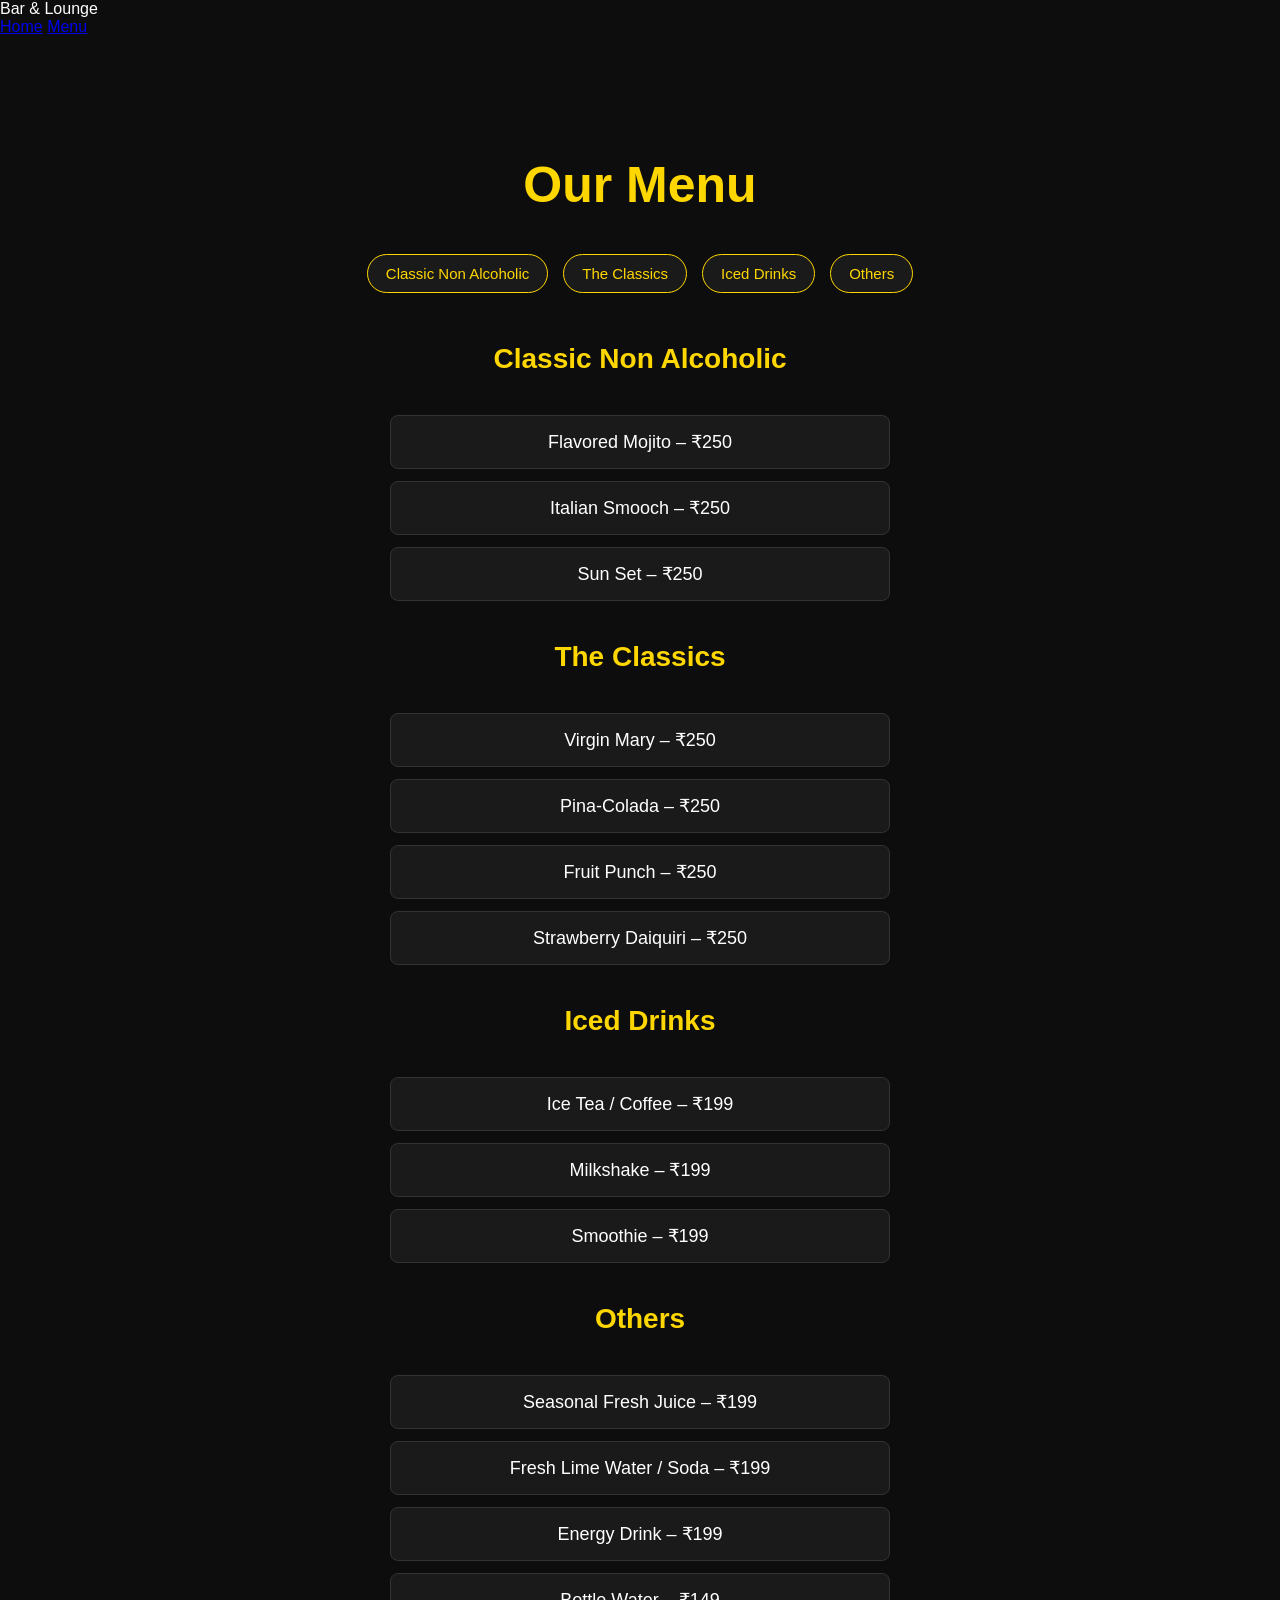
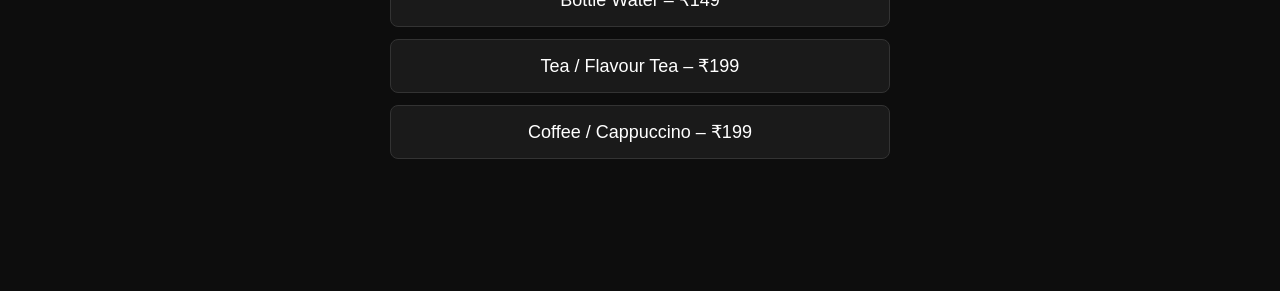
<file: menu.html>
<!DOCTYPE html>
<html>
<head>
    <title>Menu - Bar & Lounge</title>
    <link rel="stylesheet" href="style.css">
</head>

<body>

<nav class="navbar">
    <div class="logo">Bar & Lounge</div>
    <div class="nav-links">
        <a href="index.html">Home</a>
        <a href="menu.html">Menu</a>
    </div>
</nav>

<section class="menu-page">

<h1>Our Menu</h1>
<div class="menu-nav">
    <a href="#classic">Classic Non Alcoholic</a>
    <a href="#classics">The Classics</a>
    <a href="#iced">Iced Drinks</a>
    <a href="#others">Others</a>
</div>

<h2>Classic Non Alcoholic</h2>
<div class="menu-item">Flavored Mojito – ₹250</div>
<div class="menu-item">Italian Smooch – ₹250</div>
<div class="menu-item">Sun Set – ₹250</div>

<h2>The Classics</h2>
<div class="menu-item">Virgin Mary – ₹250</div>
<div class="menu-item">Pina-Colada – ₹250</div>
<div class="menu-item">Fruit Punch – ₹250</div>
<div class="menu-item">Strawberry Daiquiri – ₹250</div>

<h2>Iced Drinks</h2>
<div class="menu-item">Ice Tea / Coffee – ₹199</div>
<div class="menu-item">Milkshake – ₹199</div>
<div class="menu-item">Smoothie – ₹199</div>

<h2>Others</h2>
<div class="menu-item">Seasonal Fresh Juice – ₹199</div>
<div class="menu-item">Fresh Lime Water / Soda – ₹199</div>
<div class="menu-item">Energy Drink – ₹199</div>
<div class="menu-item">Bottle Water – ₹149</div>
<div class="menu-item">Tea / Flavour Tea – ₹199</div>
<div class="menu-item">Coffee / Cappuccino – ₹199</div>

</section>

</body>
</html>
</file>
<file: style.css>
/* RESET */
* {
    margin: 0;
    padding: 0;
    box-sizing: border-box;
    font-family: 'Segoe UI', sans-serif;
}

body {
    background-color: #0d0d0d;
    color: #ffffff;
}

/* HERO SECTION */
.hero{
    position:relative;
    height:100vh;
    overflow:hidden;
    display:flex;
    justify-content:center;
    align-items:center;
    text-align:center;
}

.hero::after{
    content:"";
    position:absolute;
    width:100%;
    height:100%;
    background:rgba(0,0,0,0.6);
    top:0;
    left:0;
}

.hero-content{
    position:relative;
    z-index:2;
}

.hero h1 {
    font-size: 60px;
    color: gold;
    letter-spacing: 2px;
}

.hero p {
    font-size: 22px;
    margin: 15px 0;
}

.btn {
    display: inline-block;
    padding: 12px 30px;
    background: gold;
    color: black;
    text-decoration: none;
    font-weight: bold;
    border-radius: 30px;
    transition: 0.3s;
}

.btn:hover {
    background: white;
}

/* SECTIONS */
section {
    padding: 80px 10%;
    text-align: center;
}

h2 {
    font-size: 36px;
    margin-bottom: 40px;
    color: gold;
}

/* ABOUT */
.about p {
    max-width: 700px;
    margin: auto;
    font-size: 18px;
    line-height: 1.6;
    color: #ccc;
}

/* DRINK GALLERY */
.drink-gallery {
    display: flex;
    justify-content: center;
    gap: 20px;
    flex-wrap: wrap;
}

.drink-gallery img {
    width: 300px;
    height: 350px;
    object-fit: cover;
    border-radius: 10px;
    transition: 0.3s;
}

.drink-gallery img:hover {
    transform: scale(1.05);
}

/* MAIN GALLERY */
.gallery-grid {
    display: grid;
    grid-template-columns: repeat(auto-fit, minmax(250px, 1fr));
    gap: 20px;
}

.gallery-grid img {
    width: 100%;
    height: 250px;
    object-fit: cover;
    border-radius: 10px;
    transition: 0.3s;
}

.gallery-grid img:hover {
    transform: scale(1.05);
}

/* CONTACT */
.contact p {
    margin: 10px 0;
    color: #ccc;
}
/* MENU PAGE */

.menu-page{
    padding:120px 10%;
    text-align:center;
}

.menu-page h1{
    font-size:50px;
    color:gold;
    margin-bottom:40px;
}

.menu-page h2{
    margin-top:40px;
    color:gold;
    font-size:28px;
}

.menu-item{
    background:#1a1a1a;
    padding:15px;
    margin:12px auto;
    max-width:500px;
    border-radius:8px;
    font-size:18px;
    border:1px solid #333;
    transition:0.3s;
}

.menu-item:hover{
    background:#262626;
    transform:scale(1.02);
}
/* MENU CATEGORY NAVIGATION */

.menu-nav{
    margin:30px 0 50px;
    display:flex;
    justify-content:center;
    flex-wrap:wrap;
    gap:15px;
}

.menu-nav a{
    padding:10px 18px;
    background:#1a1a1a;
    color:gold;
    text-decoration:none;
    border-radius:20px;
    border:1px solid gold;
    font-size:15px;
    transition:0.3s;
}

.menu-nav a:hover{
    background:gold;
    color:black;
}
/* GALLERY PAGE */

.gallery-page{
    padding:120px 10%;
    text-align:center;
}

.gallery-page h1{
    font-size:50px;
    color:gold;
    margin-bottom:40px;
}

.gallery-grid{
    display:grid;
    grid-template-columns:repeat(auto-fit, minmax(250px, 1fr));
    gap:20px;
}

.gallery-grid img{
    width:100%;
    height:250px;
    object-fit:cover;
    border-radius:10px;
    transition:0.3s;
}

.gallery-grid img:hover{
    transform:scale(1.05);
}
/* WHATSAPP BUTTON */

.whatsapp-btn{
    position:fixed;
    bottom:25px;
    right:25px;
    background:#25D366;
    color:white;
    padding:14px 22px;
    border-radius:40px;
    text-decoration:none;
    font-weight:bold;
    box-shadow:0 4px 10px rgba(0,0,0,0.4);
    transition:0.3s;
}

.whatsapp-btn:hover{
    transform:scale(1.05);
}
/* HERO SLIDER */

.hero{
    position:relative;
    height:100vh;
    overflow:hidden;
}

.hero-slider{
    position:absolute;
    width:100%;
    height:100%;
}

.slide{
    position:absolute;
    width:100%;
    height:100%;
    object-fit:cover;
    opacity:0;
    transition:opacity 1s;
}

.slide.active{
    opacity:1;
}
</file>
